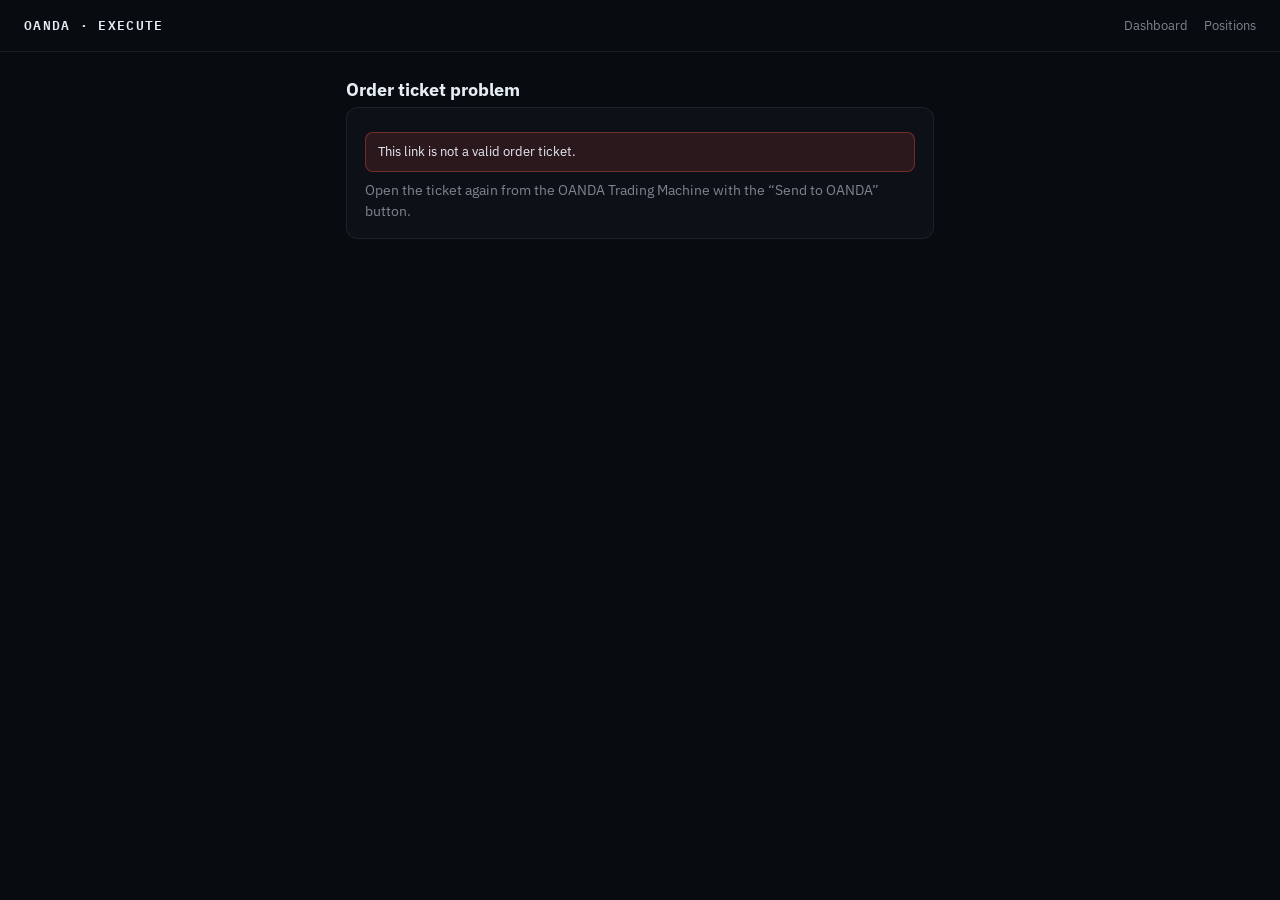
<file: frontend/execute.html>
<!DOCTYPE html>
<html lang="en">
<head>
<meta charset="UTF-8">
<meta name="viewport" content="width=device-width, initial-scale=1.0">
<title>Execute &mdash; Oanda Trading Center</title>
<meta name="robots" content="noindex">
<link rel="preconnect" href="https://fonts.googleapis.com">
<link href="https://fonts.googleapis.com/css2?family=IBM+Plex+Mono:wght@400;500;600;700&family=IBM+Plex+Sans:wght@400;500;600;700&display=swap" rel="stylesheet">
<script src="trade-key.js"></script>
<style>
:root{--bg:#080b0f;--bg2:#0d1117;--bg3:#131920;--border:rgba(255,255,255,0.07);--border2:rgba(255,255,255,0.12);--text:#e6edf3;--muted:#7d8590;--green:#3fb950;--gdim:rgba(63,185,80,0.12);--red:#f85149;--rdim:rgba(248,81,73,0.12);--gold:#d29922;--ydim:rgba(210,153,34,0.12);--blue:#388bfd;--bdim:rgba(56,139,253,0.12);--font:'IBM Plex Sans',sans-serif;--mono:'IBM Plex Mono',monospace}
*{box-sizing:border-box;margin:0;padding:0}
body{background:var(--bg);color:var(--text);font-family:var(--font);min-height:100vh;font-size:14px;line-height:1.5}
nav{border-bottom:1px solid var(--border);height:52px;display:flex;align-items:center;justify-content:space-between;padding:0 1.5rem}
.logo{font-family:var(--mono);font-size:13px;font-weight:600;letter-spacing:.1em}
nav a{color:var(--muted);text-decoration:none;font-size:13px;margin-left:16px}nav a:hover{color:var(--text)}
main{max-width:620px;margin:0 auto;padding:1.5rem 1rem 4rem}
h1{font-size:18px;margin-bottom:4px}.sub{color:var(--muted);font-size:13px;margin-bottom:16px}
.card{background:var(--bg2);border:1px solid var(--border);border-radius:12px;padding:16px 18px;margin-bottom:14px}
.side{font-family:var(--mono);font-weight:700;font-size:13px;padding:4px 10px;border-radius:6px}
.side.BUY{background:var(--gdim);color:var(--green)}.side.SELL{background:var(--rdim);color:var(--red)}
.head{display:flex;align-items:center;gap:12px;margin-bottom:12px;flex-wrap:wrap}
.big{font-family:var(--mono);font-size:26px;font-weight:600}
.grid{display:grid;grid-template-columns:repeat(3,1fr);gap:8px}
.cell{background:var(--bg3);border:1px solid var(--border);border-radius:8px;padding:8px 10px}
.cell .l{font-size:11px;color:var(--muted)}.cell .v{font-family:var(--mono);font-weight:600;font-size:15px}
.g{color:var(--green)}.r{color:var(--red)}.y{color:var(--gold)}.b{color:var(--blue)}.m{color:var(--muted)}
.msg{border-radius:8px;padding:9px 12px;font-size:13px;margin:8px 0}
.msg.block{background:var(--rdim);border:1px solid rgba(248,81,73,.35)}
.msg.warn{background:var(--ydim);border:1px solid rgba(210,153,34,.3)}
.msg.ok{background:var(--gdim);border:1px solid rgba(63,185,80,.3)}
.msg.info{background:var(--bdim);border:1px solid rgba(56,139,253,.3)}
.opt{display:flex;gap:10px;align-items:flex-start;padding:8px 4px;border-bottom:1px solid var(--border);cursor:pointer}
.opt:last-child{border-bottom:0}.opt input{margin-top:4px;accent-color:var(--blue)}
.opt small{display:block;color:var(--muted)}
.chk{display:flex;gap:10px;align-items:flex-start;margin:10px 0;cursor:pointer}.chk input{margin-top:4px;accent-color:var(--green)}
button{font:inherit;cursor:pointer}
.go{width:100%;padding:13px;border-radius:9px;border:0;font-weight:700;font-size:15px}
.go.BUY{background:var(--green);color:#000}.go.SELL{background:var(--red);color:#fff}
.go:disabled{opacity:.35;cursor:not-allowed}
.ghost{background:transparent;border:1px solid var(--border2);color:var(--text);padding:7px 12px;border-radius:7px;font-size:13px}
.row{display:flex;gap:8px;align-items:center;flex-wrap:wrap}
.spin{display:inline-block;width:13px;height:13px;border:2px solid var(--border2);border-top-color:var(--gold);border-radius:50%;animation:s .8s linear infinite;vertical-align:-2px}
@keyframes s{to{transform:rotate(360deg)}}
.mono{font-family:var(--mono)}
@media(max-width:520px){.grid{grid-template-columns:repeat(2,1fr)}}
</style>
</head>
<body>
<nav><span class="logo">OANDA &middot; EXECUTE</span><span><a href="index.html">Dashboard</a><a href="positions.html">Positions</a></span></nav>
<main id="app"><p class="m"><span class="spin"></span> Loading ticket&hellip;</p></main>
<script>
(function(){
'use strict';
var API = (location.hostname==='localhost'||location.hostname==='127.0.0.1') ? 'http://localhost:8000' : 'https://oanda-trading-center.onrender.com';
// OANDA price precision per instrument (orders with more decimals are rejected)
var PREC = {XAU_USD:3,XAG_USD:5,NATGAS_USD:3,WTICO_USD:3,BCO_USD:3,CORN_USD:3,WHEAT_USD:3,SOYBN_USD:3,SUGAR_USD:5,SPX500_USD:1,NAS100_USD:1,UK100_GBP:1,DE30_EUR:1,USD_JPY:3,GBP_JPY:3,EUR_JPY:3,EUR_USD:5,GBP_USD:5,AUD_USD:5,USD_CAD:5,USD_CHF:5};
var NAMES = {XAU_USD:'Gold',NATGAS_USD:'Natural Gas',WTICO_USD:'WTI Crude',CORN_USD:'Corn',SUGAR_USD:'Sugar',SPX500_USD:'S&P 500',USD_JPY:'USD/JPY',EUR_USD:'EUR/USD',GBP_USD:'GBP/USD',GBP_JPY:'GBP/JPY',WHEAT_USD:'Wheat'};
var MAX_OPEN = 3, MAX_AGE_MIN = 30;
var app = document.getElementById('app');
var esc = function(s){return String(s==null?'':s).replace(/[&<>"']/g,function(c){return {'&':'&amp;','<':'&lt;','>':'&gt;','"':'&quot;',"'":'&#39;'}[c];});};
var dp = function(i){return PREC[i]!=null?PREC[i]:5;};
var fx = function(i,x){return x==null||!isFinite(x)?'—':(+x).toFixed(dp(i));};
var gbp = function(x){return x==null||!isFinite(x)?'—':(x<0?'−£':'£')+Math.abs(x).toFixed(2);};

function decode(){
  var m = location.hash.match(/[#&]o=([A-Za-z0-9_-]+)/); if(!m) return null;
  try{
    var b = m[1].replace(/-/g,'+').replace(/_/g,'/'); while(b.length%4) b+='=';
    var json = decodeURIComponent(escape(atob(b)));
    return JSON.parse(json);
  }catch(e){return null;}
}
function validate(t){
  var errs=[];
  if(!t||t.v!==1) return ['This link is not a valid order ticket.'];
  if(!/^[A-Z0-9]{2,8}_[A-Z]{3}$/.test(t.i||'')) errs.push('Unknown instrument.');
  if(t.s!=='BUY'&&t.s!=='SELL') errs.push('Direction must be BUY or SELL.');
  if(!(Number.isInteger(t.u)&&t.u>=1&&t.u<=10000000)) errs.push('Units must be a whole number between 1 and 10,000,000.');
  ['e','sl','t1'].forEach(function(k){ if(!(typeof t[k]==='number'&&isFinite(t[k])&&t[k]>0)) errs.push('Missing or invalid '+({e:'entry',sl:'stop loss',t1:'target 1'})[k]+'.'); });
  if(!errs.length){
    var L=t.s==='BUY';
    if(L ? !(t.sl<t.e&&t.t1>t.e) : !(t.sl>t.e&&t.t1<t.e)) errs.push('Stop and target are on the wrong side of entry for a '+t.s+'.');
    if(t.t2!=null && (L ? !(t.t2>t.t1) : !(t.t2<t.t1))) errs.push('Target 2 must be beyond target 1.');
  }
  return errs;
}
function fetchJ(url,opts,ms){
  var c=new AbortController(), id=setTimeout(function(){c.abort();},ms||60000);
  return fetch(url,Object.assign({},opts||{},{signal:c.signal})).then(function(r){clearTimeout(id);return r.json().catch(function(){return {};}).then(function(j){j._status=r.status;return j;});},function(e){clearTimeout(id);throw e;});
}

var T = decode(), ERR = validate(T), S = {acct:null,trades:null,price:null,loading:true,err:null,split:null,checked:false,stale:false,placing:false,done:null};
if(T && T.t2==null) S.split='t1';
else S.split='half';
if(T && T.ts) S.stale = (Date.now()-T.ts) > MAX_AGE_MIN*60000;

function load(){
  if(ERR.length){render();return;}
  var slow=setTimeout(function(){ if(S.loading){ S.wake=true; render(); } },4000);
  Promise.all([
    fetchJ(API+'/api/account').catch(function(){return null;}),
    fetchJ(API+'/api/trades').catch(function(){return null;}),
    fetchJ(API+'/api/price/'+T.i).catch(function(){return null;})
  ]).then(function(r){
    clearTimeout(slow);
    S.acct = r[0]&&r[0].ok ? r[0].account : null;
    S.trades = r[1]&&r[1].ok ? r[1].trades : null;
    S.price = r[2]&&r[2].ok ? r[2].price : null;
    if(!S.acct && !S.trades) S.err='Could not reach your trading server. It may still be waking up — press Refresh in a moment.';
    S.loading=false; render();
  });
}

function analysis(){
  var L=T.s==='BUY', out={blocks:[],warns:[],live:null,riskNow:null,slipR:null};
  var R=Math.abs(T.e-T.sl);
  if(S.price && (S.price.ask||S.price.bid)){
    var live = L ? S.price.ask : S.price.bid; out.live=live;
    if(L ? live<=T.sl : live>=T.sl) out.blocks.push('Price ('+fx(T.i,live)+') is already through your stop — the setup is gone.');
    else if(L ? live>=T.t1 : live<=T.t1) out.blocks.push('Price ('+fx(T.i,live)+') has already reached target 1 — you missed this one. Don\'t chase.');
    else {
      out.slipR = (L ? live-T.e : T.e-live)/R;
      var riskScale = Math.abs(live-T.sl)/R;
      if(T.r) out.riskNow = T.r*riskScale;
      if(out.slipR>0.25) out.warns.push('Price has moved '+out.slipR.toFixed(2)+'R past your planned entry — real risk is '+Math.round((riskScale-1)*100)+'% bigger and reward is smaller. Consider a limit order at your entry instead.');
      if(S.price.spread && S.price.spread > 0.15*R) out.warns.push('Spread is '+fx(T.i,S.price.spread)+' — over 15% of your stop distance. Liquidity is thin right now.');
    }
  } else out.warns.push('Live price unavailable for '+T.i+' — check it in OANDA/TradingView before confirming.');
  if(S.trades){
    var n=S.trades.length;
    if(n>=MAX_OPEN) out.blocks.push('You already have '+n+' open trades on OANDA — your maximum is '+MAX_OPEN+'.');
    var same=S.trades.filter(function(t){return t.instrument===T.i;});
    if(same.length) out.warns.push('You already have '+same.length+' open trade(s) on '+T.i+'. This adds to that exposure.');
  }
  if(S.acct){
    var bal=+S.acct.balance, ma=+S.acct.marginAvailable;
    if(T.r && bal) { var pc=(out.riskNow||T.r)/bal*100; if(pc>3.05) out.warns.push('Risk is '+pc.toFixed(2)+'% of your live balance (£'+bal.toFixed(2)+') — above your 3% rule. Your Trading Machine balance may be out of date.'); }
    if(bal && ma/bal<0.1) out.warns.push('Margin available is under 10% of balance.');
  }
  if(S.stale) out.warns.push('This ticket is more than '+MAX_AGE_MIN+' minutes old. Re-check the chart.');
  return out;
}
function orders(){
  var u=T.u, L=T.s==='BUY', r=function(x){return +(+x).toFixed(dp(T.i));};
  if(S.split==='half' && T.t2!=null && u>=2){ var a=Math.ceil(u/2), b=u-a; return [{units:a,tp:r(T.t1),lbl:'T1'},{units:b,tp:r(T.t2),lbl:'T2'}]; }
  return [{units:u,tp:r(S.split==='t2'&&T.t2!=null?T.t2:T.t1),lbl:S.split==='t2'?'T2':'T1'}];
}

function render(){
  if(ERR.length){ app.innerHTML='<h1>Order ticket problem</h1><div class="card">'+ERR.map(function(e){return '<div class="msg block">'+esc(e)+'</div>';}).join('')+'<p class="m" style="margin-top:8px">Open the ticket again from the OANDA Trading Machine with the “Send to OANDA” button.</p></div>'; return; }
  if(S.done){
    app.innerHTML='<h1>'+(S.done.ok?'Order placed':'Order problem')+'</h1><div class="card">'+S.done.lines.map(function(l){return '<div class="msg '+l.c+'">'+l.t+'</div>';}).join('')+
      '<div class="row" style="margin-top:12px"><a class="ghost" href="positions.html" style="text-decoration:none">Open positions &rarr;</a></div>'+
      '<p class="m" style="margin-top:12px;font-size:12px">Now log it in the OANDA Trading Machine (Size &amp; Enter &rarr; Log as open position) so its risk limits and journal stay in sync.</p></div>';
    return;
  }
  var L=T.s==='BUY', name=NAMES[T.i]||T.i, an=S.loading?null:analysis(), od=orders();
  var blocked = !an || an.blocks.length>0;
  var needStale = S.stale;
  var can = !S.loading && !blocked && S.checked && !S.placing && !S.err;
  var html='<h1>Confirm order</h1><p class="sub">From your OANDA Trading Machine'+(T.g?' &middot; grade <b>'+esc(T.g)+'</b>':'')+(T.set?' &middot; '+esc(T.set):'')+(T.ts?' &middot; created '+new Date(T.ts).toLocaleTimeString('en-GB',{hour:'2-digit',minute:'2-digit'}):'')+'</p>'+
  '<div class="card"><div class="head"><span class="side '+T.s+'">'+T.s+'</span><span class="big">'+T.u.toLocaleString('en-GB')+'</span><span class="m">units</span><b>'+esc(name)+'</b><span class="m mono">'+esc(T.i)+'</span></div>'+
  '<div class="grid"><div class="cell"><div class="l">Planned entry</div><div class="v b">'+fx(T.i,T.e)+'</div></div><div class="cell"><div class="l">Live '+(L?'ask':'bid')+'</div><div class="v">'+(S.loading?'<span class="spin"></span>':fx(T.i,an&&an.live))+'</div></div><div class="cell"><div class="l">Stop loss</div><div class="v r">'+fx(T.i,T.sl)+'</div></div>'+
  '<div class="cell"><div class="l">Target 1</div><div class="v g">'+fx(T.i,T.t1)+'</div></div><div class="cell"><div class="l">Target 2</div><div class="v g">'+fx(T.i,T.t2)+'</div></div><div class="cell"><div class="l">Risk if stopped</div><div class="v r">'+gbp(an&&an.riskNow!=null?an.riskNow:T.r)+'</div></div></div></div>';

  if(S.loading){ html+='<div class="card"><p class="m"><span class="spin"></span> Checking your live account, open trades and price&hellip;'+(S.wake?'<br><small>Your server is on free hosting and may take up to a minute to wake up.</small>':'')+'</p></div>'; app.innerHTML=html; return; }

  html+='<div class="card"><b>Live checks</b>';
  if(S.err) html+='<div class="msg block">'+esc(S.err)+'</div>';
  if(S.acct) html+='<div class="msg info">Account: balance <b class="mono">£'+(+S.acct.balance).toFixed(2)+'</b> &middot; NAV <b class="mono">£'+(+S.acct.NAV).toFixed(2)+'</b> &middot; open trades <b class="mono">'+(S.trades?S.trades.length:'?')+' / '+MAX_OPEN+'</b></div>';
  an.blocks.forEach(function(b){html+='<div class="msg block">&#9940; '+esc(b)+'</div>';});
  an.warns.forEach(function(w){html+='<div class="msg warn">&#9888; '+esc(w)+'</div>';});
  if(!an.blocks.length && !an.warns.length && !S.err) html+='<div class="msg ok">&#10003; Price, account and open trades all check out.</div>';
  html+='</div>';

  html+='<div class="card"><b>Take-profit plan</b><div style="margin-top:6px">'+
    (T.t2!=null && T.u>=2 ? opt('half','Split in two orders (recommended)','Half the units take profit at T1, half at T2. Both share the same stop. Matches your playbook: bank 50% at T1, let the rest run.') : '')+
    opt('t1','All at Target 1',fx(T.i,T.t1))+
    (T.t2!=null ? opt('t2','All at Target 2',fx(T.i,T.t2)+' — bigger reward, lower hit rate') : '')+
    '</div><p class="m" style="font-size:12px;margin-top:6px">Orders: '+od.map(function(o){return '<span class="mono">'+T.s+' '+o.units+' &middot; SL '+fx(T.i,T.sl)+' &middot; TP '+fx(T.i,o.tp)+'</span>';}).join(' + ')+'</p></div>';

  html+='<div class="card"><label class="chk"><input type="checkbox" id="ck"'+(S.checked?' checked':'')+'><span>I\'ve checked the chart on TradingView and this is the trade I planned.'+(needStale?' The ticket is old and I\'ve re-checked the levels.':'')+'</span></label>'+
    '<button class="go '+T.s+'" id="go"'+(can?'':' disabled')+'>'+(S.placing?'<span class="spin"></span> Placing&hellip;':'Confirm '+T.s+' '+T.u.toLocaleString('en-GB')+' '+esc(name)+' &mdash; LIVE')+'</button>'+
    '<p class="m" style="font-size:12px;margin-top:8px">This places a <b>real</b> market order on your live OANDA account with the stop loss and take profit attached.</p>'+
    '<div class="row" style="margin-top:10px"><button class="ghost" id="refresh">Refresh live checks</button><button class="ghost" id="forget">Forget trade key on this device</button></div></div>';
  app.innerHTML=html;
}
function opt(v,t,s){return '<label class="opt"><input type="radio" name="split" value="'+v+'"'+(S.split===v?' checked':'')+'><span>'+esc(t)+'<small>'+esc(s)+'</small></span></label>';}

function place(){
  if(S.placing) return; S.placing=true; render();
  var od=orders(), lines=[], okCount=0;
  var seq=Promise.resolve();
  od.forEach(function(o,k){
    seq=seq.then(function(){
      return fetchJ(API+'/api/place-order',{method:'POST',headers:{'Content-Type':'application/json'},body:JSON.stringify({instrument:T.i,direction:T.s,units:o.units,stop_loss:+T.sl.toFixed(dp(T.i)),take_profit:o.tp})},45000)
      .then(function(d){
        if(d.ok){ okCount++; var tx=d.result&&d.result.orderFillTransaction; lines.push({c:'ok',t:'&#10003; '+T.s+' '+o.units+' '+esc(T.i)+' filled'+(tx&&tx.price?' at <b class="mono">'+esc(tx.price)+'</b>':'')+' &middot; TP '+o.lbl+' '+fx(T.i,o.tp)+(tx&&tx.tradeOpened?' &middot; trade #'+esc(tx.tradeOpened.tradeID):'')}); }
        else if(d._status===401){ lines.push({c:'block',t:'Trade key missing or wrong — order '+(k+1)+' was NOT placed.'}); throw 'stop'; }
        else { var cancel=d.result&&d.result.orderCancelTransaction; lines.push({c:'block',t:'Order '+(k+1)+' was not filled: '+esc(d.detail||(cancel&&cancel.reason)||'unknown error')}); throw 'stop'; }
      });
    });
  });
  seq.catch(function(e){ if(e!=='stop') lines.push({c:'block',t:'Network error: '+esc(e&&e.message||e)+'. Check OANDA before retrying — the order may have gone through.'}); })
  .then(function(){
    if(okCount && okCount<od.length) lines.push({c:'warn',t:'Only part of the order was placed. Check your OANDA positions now.'});
    S.placing=false; S.done={ok:okCount===od.length,lines:lines}; history.replaceState(null,'',location.pathname); render();
  });
}

app.addEventListener('click',function(e){
  var t=e.target;
  if(t.id==='go'){ place(); }
  else if(t.id==='refresh'){ S.loading=true; S.err=null; render(); load(); }
  else if(t.id==='forget'){ window.OTCTradeKey&&window.OTCTradeKey.clear(); t.textContent='Trade key forgotten'; }
});
app.addEventListener('change',function(e){
  var t=e.target;
  if(t.id==='ck'){ S.checked=t.checked; render(); }
  else if(t.name==='split'){ S.split=t.value; render(); }
});
render(); load();
})();
</script>
</body>
</html>
</file>
